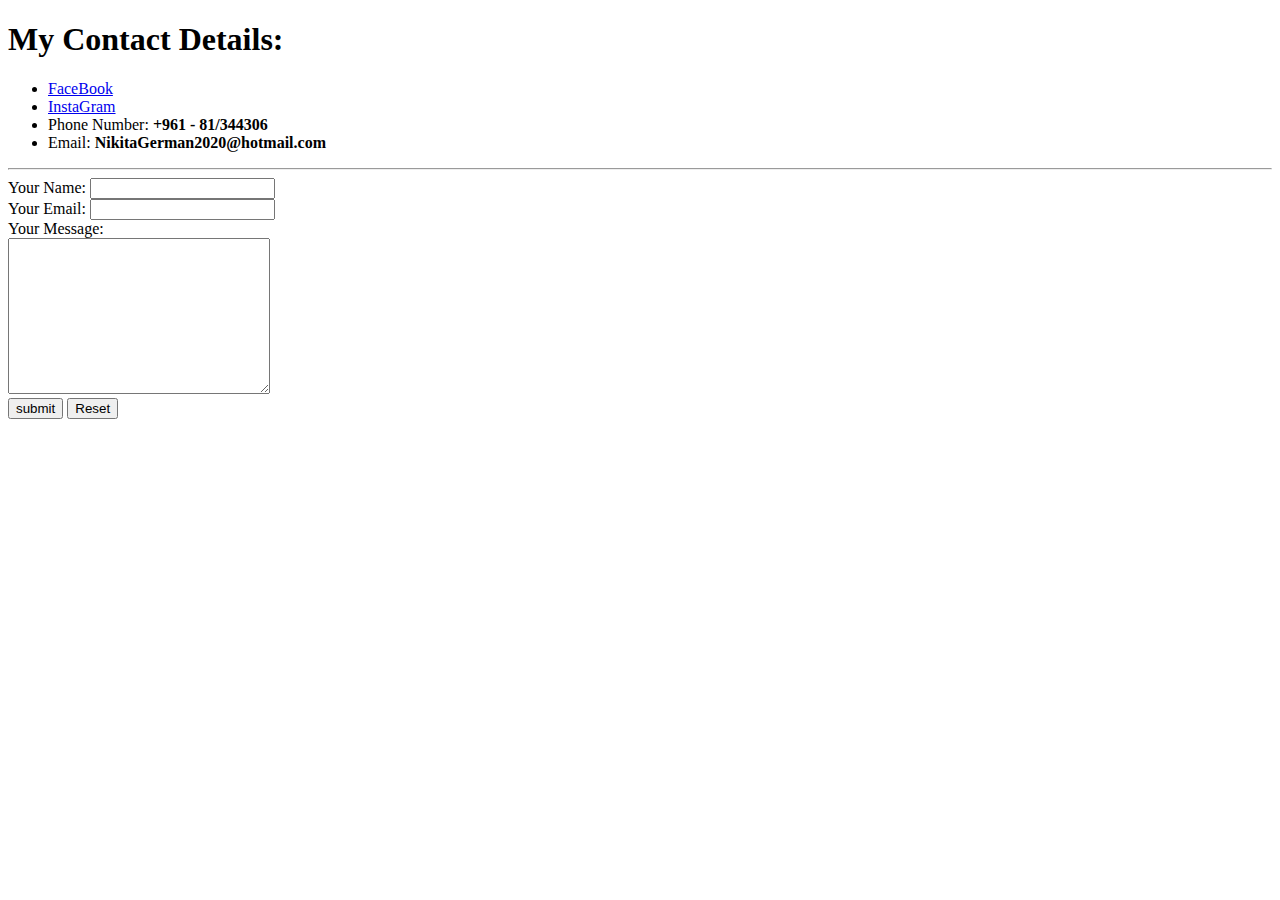
<file: contact.html>
<!DOCTYPE html>
<html lang="en" dir="ltr">
  <head>
    <meta charset="utf-8">
    <title>Contact-Me Page</title>
  </head>
  <body>
    <h1>My Contact Details: </h1>
    <ul>
      <li><a href="https://www.facebook.com/profile.php?id=100078775016192">FaceBook</a></li>
      <li><a href="https://www.instagram.com/">InstaGram</a></li>
      <li>Phone Number: <strong>+961 - 81/344306</strong></li>
      <li>Email: <strong>NikitaGerman2020@hotmail.com</strong></li>
    </ul>

    <hr>
    <form action="mailto:nikitayouness@hotmail.com" method="post" enctype="text/plain">
      <label>Your Name:</label>
      <input type="text" name="" value=""><br>
      <label>Your Email:</label>
      <input type="email" name="" value=""><br>
      <label>Your Message: </label><br>
      <textarea name="name" rows="10" cols="30"></textarea><br>
      <input type="submit" name="" value="submit">
      <input type="reset" name="" value="Reset">
    </form>

  </body>
</html>
</file>
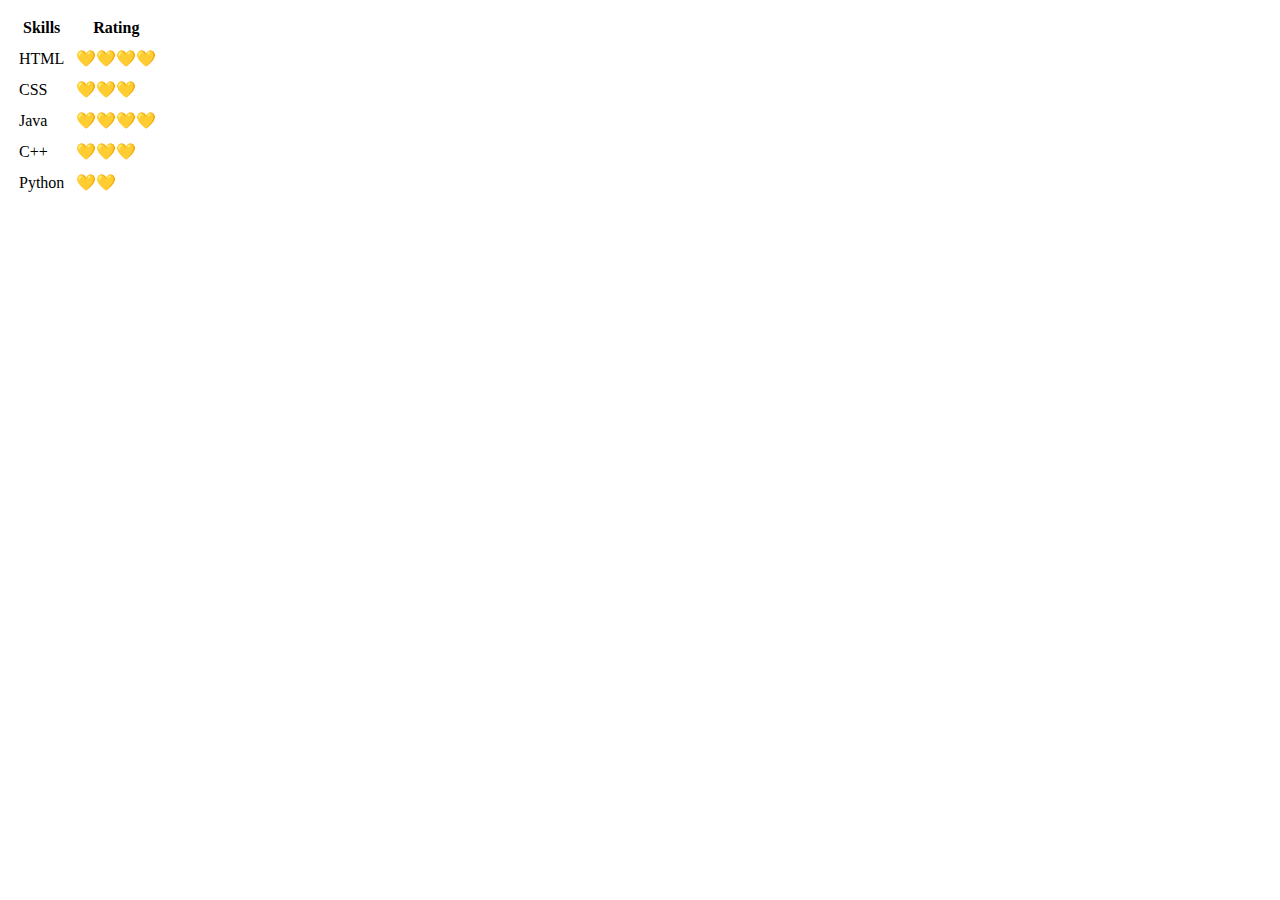
<file: languages.html>
<!DOCTYPE html>
<html lang="en" dir="ltr">
  <head>
    <meta charset="utf-8">
    <title>Learned Programming Languages</title>
  </head>
  <body>
    <table cellspacing = "10">
      <thead>
        <th>Skills</th>
        <th>Rating</th>
      </thead>
      <tbody>
        <tr>
          <td>HTML</td>
          <td>💛💛💛💛</td>
        </tr>
        <tr>
          <td>CSS</td>
          <td>💛💛💛</td>
        </tr>
        <tr>
          <td>Java</td>
          <td>💛💛💛💛</td>
        </tr>
        <tr>
          <td>C++</td>
          <td>💛💛💛</td>
        </tr>
        <tr>
          <td>Python</td>
          <td>💛💛</td>
        </tr>
      </tbody>
    </table>

  </body>
</html>
</file>
